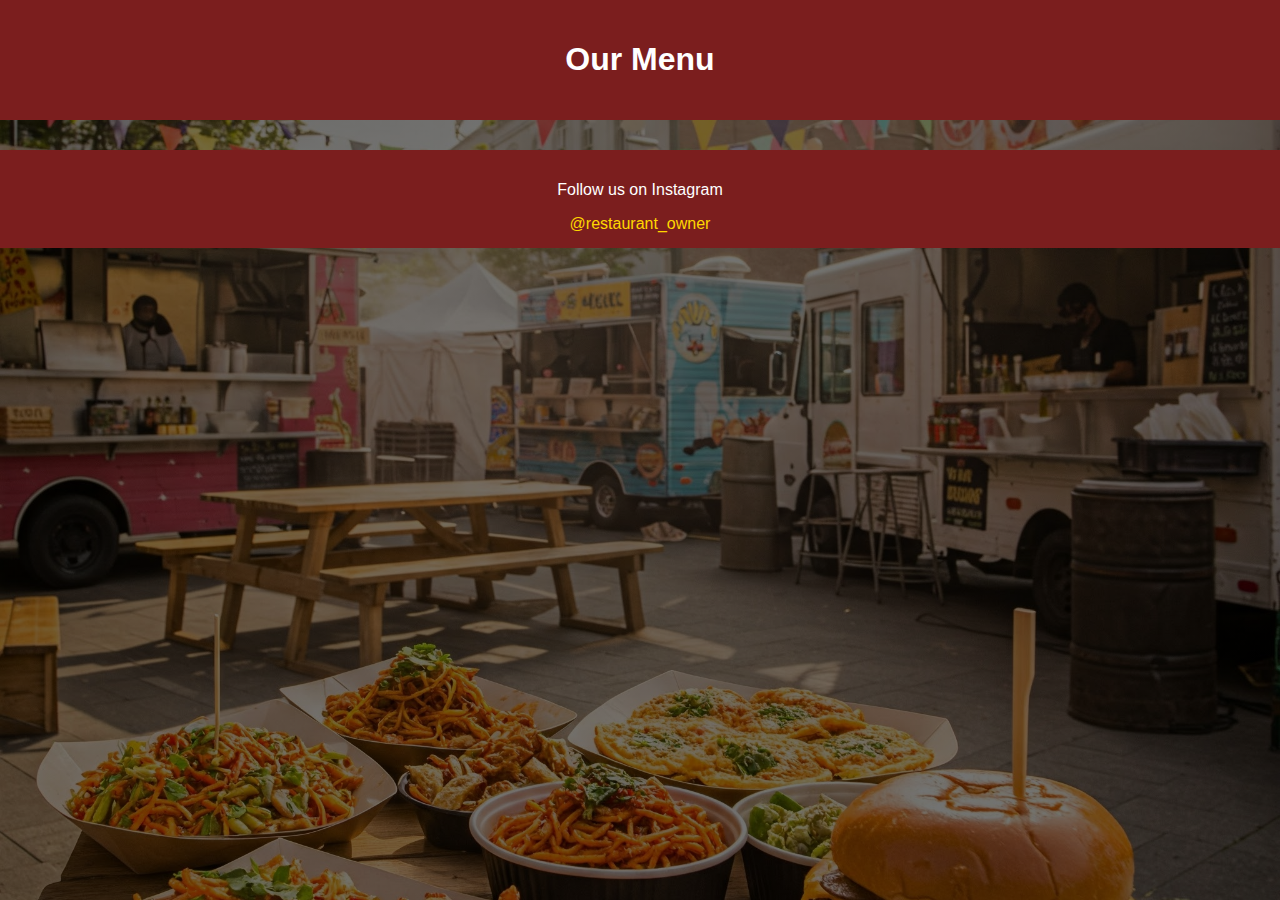
<file: index.html>
<!DOCTYPE html>
<html lang="en">
<head>
    <meta charset="UTF-8">
    <title>Restaurant Menu</title>
    <link rel="stylesheet" href="style.css">
</head>
<body>

<header class="header">
    <h1>Our Menu</h1>
</header>

<div class="menu-grid" id="menu"></div>

<footer class="footer">
    <p>Follow us on Instagram</p>
    <a href="https://instagram.com/restaurant_owner" target="_blank">
        @restaurant_owner
    </a>
</footer>

<script src="script.js"></script>
</body>
</html>
</file>
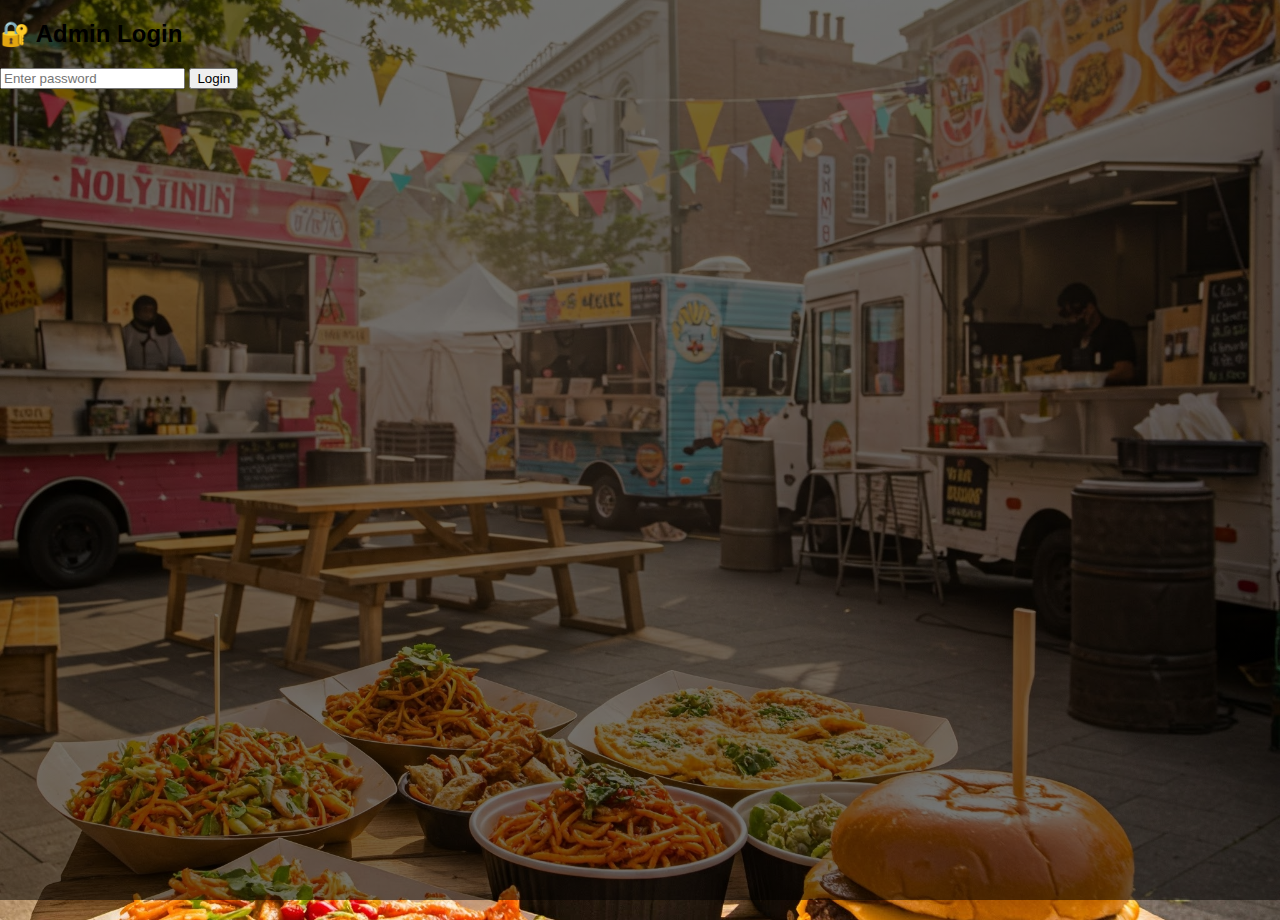
<file: admin.html>
<!DOCTYPE html>
<html lang="en">
<head>
    <meta charset="UTF-8">
    <title>Admin Panel</title>
    <link rel="stylesheet" href="style.css">
</head>
<body>

<h2>🔐 Admin Login</h2>
<input type="password" id="adminPass" placeholder="Enter password">
<button onclick="login()">Login</button>

<div id="adminPanel" style="display:none;">
    <h2>Manage Menu</h2>
    <input type="text" id="itemName" placeholder="Item name">
    <input type="number" id="itemPrice" placeholder="Price">
    <button onclick="addItem()">Add Item</button>

    <ul id="adminMenu"></ul>
</div>

<script src="script.js"></script>
</body>
</html>
</file>
<file: style.css>
html, body {
    height: 100%;
}

body {
    margin: 0;
    font-family: Arial, sans-serif;
    background:
        linear-gradient(rgba(0,0,0,0.55), rgba(0,0,0,0.55)),
        url("images/food-bg.jpg");
    background-size: cover;
    background-position: center;
    background-repeat: no-repeat;
}

/* Header */
.header {
    background: #7b1e1e;
    color: white;
    padding: 20px;
    text-align: center;
}

/* Menu */
.menu-grid {
    display: grid;
    grid-template-columns: repeat(2, 1fr);
    gap: 15px;
    padding: 15px;
    max-width: 700px;
    margin: auto;
}

.menu-box {
    background: white;
    border-radius: 12px;
    overflow: hidden;
    box-shadow: 0 4px 10px rgba(0,0,0,0.3);
}

.menu-box img {
    width: 100%;
    height: 130px;
    object-fit: cover;
}

.menu-content {
    padding: 10px;
    text-align: center;
}

.menu-content h3 {
    margin: 5px 0;
    font-size: 16px;
}

.price {
    color: #7b1e1e;
    font-weight: bold;
}

/* Footer */
.footer {
    text-align: center;
    padding: 15px;
    background: #7b1e1e;
    color: white;
}

.footer a {
    color: #ffd700;
    text-decoration: none;
}

/* Admin */
.admin-page {
    min-height: 100vh;
    display: flex;
    justify-content: center;
    align-items: center;
}

.admin-box {
    background: white;
    padding: 25px;
    width: 320px;
    border-radius: 15px;
    box-shadow: 0 10px 30px rgba(0,0,0,0.5);
}

.admin-box input,
.admin-box button {
    width: 100%;
    padding: 10px;
    margin: 10px 0;
}

.admin-box button {
    background: #7b1e1e;
    color: white;
    border: none;
    cursor: pointer;
}

.admin-box ul {
    list-style: none;
    padding: 0;
}

.admin-box li {
    display: flex;
    justify-content: space-between;
    background: #f2f2f2;
    padding: 8px;
    margin-bottom: 6px;
    border-radius: 6px;
}

.center {
    text-align: center;
}
</file>
